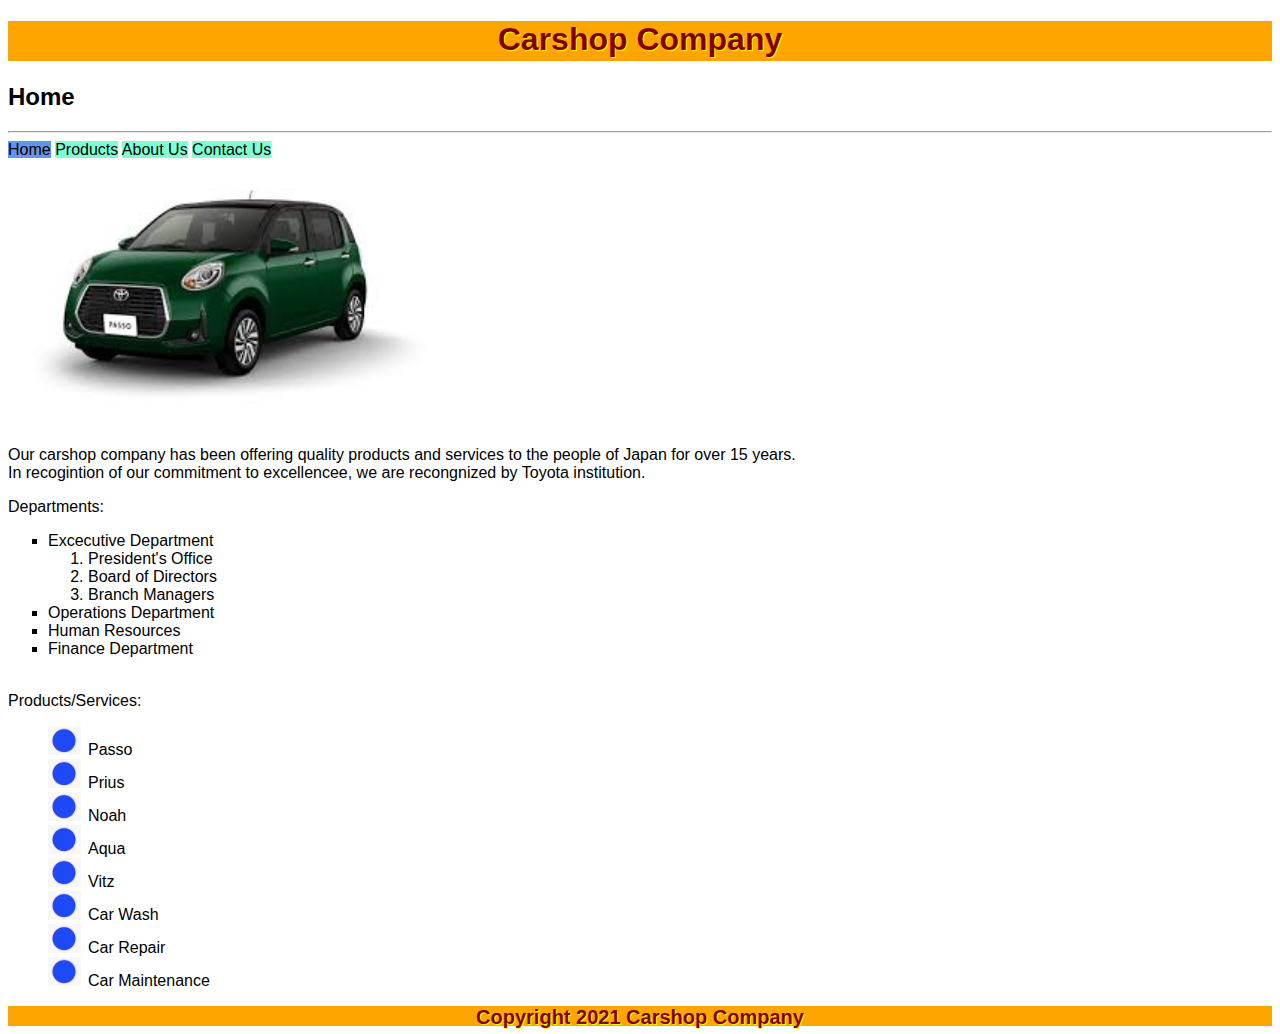
<file: index.html>
<!DOCTYPE html>
<html lang="en">

<head>
    <meta charset="UTF-8">
    <meta http-equiv="X-UA-Compatible" content="IE=edge">
    <meta name="viewport" content="width=device-width, initial-scale=1.0">
    <title>Homepage</title>
    <link rel="stylesheet" type="text/css" href="css/general.css">
</head>

<body>
    <!-- I am an HTML document. -->
    <!-- &lt; -->
    <header>
        <h1 id="website_header">Carshop Company</h1>
        <h2>Home</h2>
        <hr>
        <nav>
            <a class="main_link" id="current_page" href="index.html">Home</a>
            <a class="main_link"  href="products.html">Products</a>
            <a class="main_link" href="about_us.html">About Us</a>
            <a class="main_link"  href="contact_us.html">Contact Us</a>
        </nav>
    </header>
        <br>
        <img id="home_photo" src="images/passo.jpg" alt="Picture of Passo.">
        <p>Our carshop company has been offering quality products and services
            to the people of Japan for over 15 years. <br>In recogintion of our 
            commitment to excellencee, we are recongnized by Toyota institution.
        </p>

    

    Departments:
    <ul>
        <li>Excecutive Department
            <ol><li>President's Office</li>
                <li>Board of Directors</li>
                <li>Branch Managers</li>
            </ol>    
        </li>
        <li>Operations Department</li>
        <li>Human Resources</li>
        <li>Finance Department</li>
    </ul>
        <br>
    Products/Services:
    <ol>
        <li>Passo</li>
        <li>Prius</li>
        <li>Noah</li>
        <li>Aqua</li>
        <li>Vitz</li>
        <li>Car Wash</li>
        <li>Car Repair</li>
        <li>Car Maintenance</li>
    </ol>

    <footer id="website_footer">Copyright 2021 Carshop Company</footer>
</body>

</html>
</file>
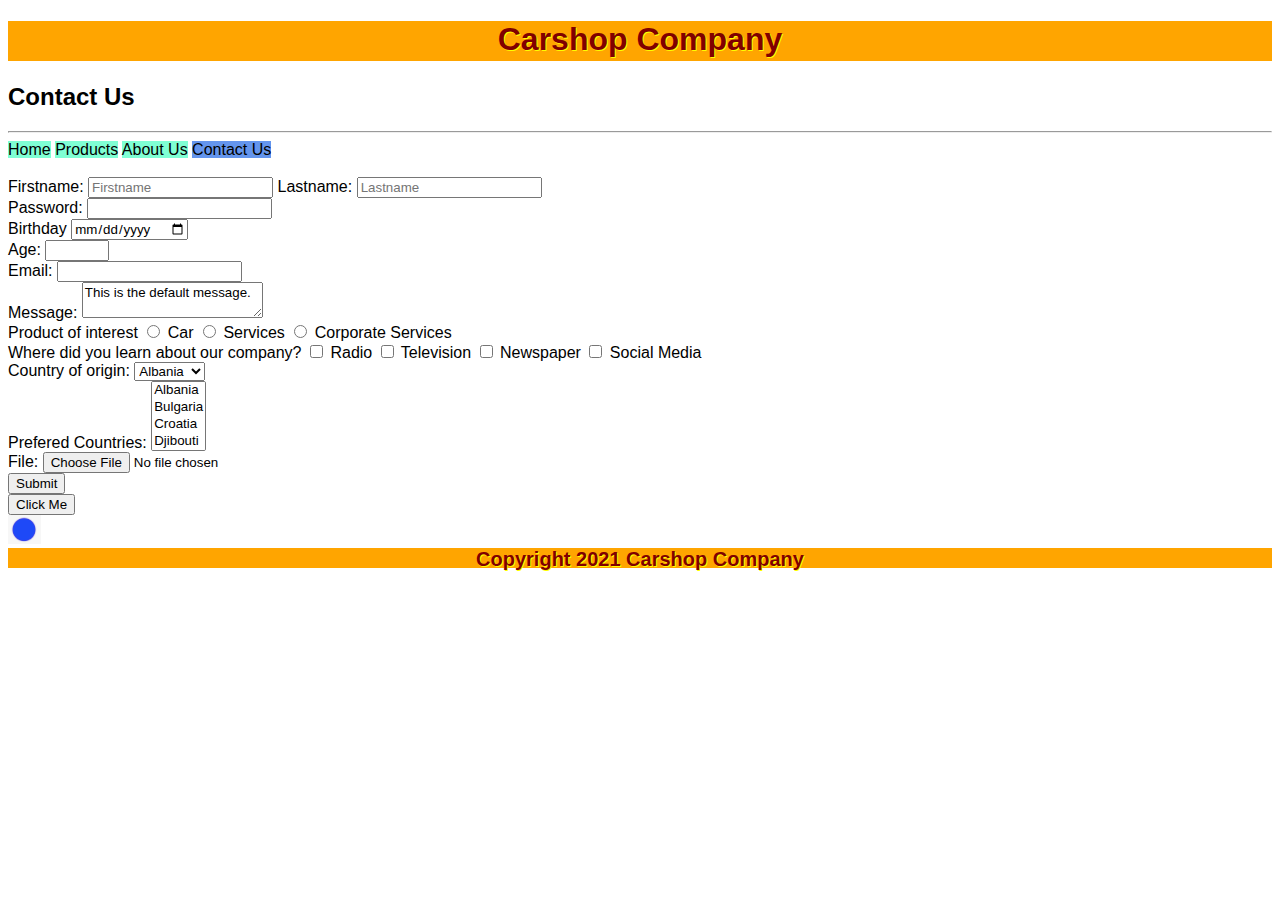
<file: contact_us.html>
<!DOCTYPE html>
<html lang="en">
<head>
    <meta charset="UTF-8">
    <meta http-equiv="X-UA-Compatible" content="IE=edge">
    <meta name="viewport" content="width=device-width, initial-scale=1.0">
    <title>Contact Us</title>
    <link rel="stylesheet" type="text/css" href="css/general.css">
</head>
<body>
    <h1 id="website_header">Carshop Company</h1>
    <h2>Contact Us</h2>
    <hr>
    <header>
        <nav>
            <a class="main_link" href="index.html">Home</a>
            <a class="main_link"  href="products.html">Products</a>
            <a class="main_link" href="about_us.html">About Us</a>
            <a class="main_link" id="current_page" href="contact_us.html">Contact Us</a>
        </nav>
    </header>
    <br>
    <form>
        <label for="firstname">Firstname:</label>
        <input type="text" name="firstname" id="firstname" placeholder="Firstname">
        <label for="lastname">Lastname:</label>
        <input type="text" name="lastname" id="lastname" placeholder="Lastname">
        <br>
        <label for="password">Password:</label>
        <input type="password"  id="password" name="password">
        <br>
        <label for="birthday">Birthday</label>
        <input type="date" name="birthday" id="birthday">
        <br>
        <label for="age">Age:</label>
        <input type="number" name="age" id="age" min="0" max="150">
        <br>
        <label for="e-mail">Email:</label>
        <input type="email" name="email" id="email">
        <br>
        <label for="message">Message:</label>
        <textarea id="message" name="message">This is the default message.</textarea>
        <br>
        <label for="product_of_interest">Product of interest</label>
        <input type="radio" value="car" id="car" name="product_of_interest">
        <label for="product_of_interest">Car</label>
        <input type="radio" value="services" id="services" name="product_of_interest">
        <label for="services">Services</label>
        <input type="radio" value="corporate_services" id="corporate_services" name="product_of_interest">
        <label for="corporate_services">Corporate Services</label>
        <br>
        <label for="media_reference">Where did you learn about our company?</label>
        <input type="checkbox" name="radio" id="radio">
        <label for="radio">Radio</label>
        <input type="checkbox" name="television" id="television">
        <label for="television">Television</label>
        <input type="checkbox" name="newspaper" id="newspaper">
        <label for="newspaper">Newspaper</label>        
        <input type="checkbox" name="social_media" id="social_media">
        <label for="social_media">Social Media</label>
        <br>
        <label for="country_of_origin">Country of origin:</label>
        <select name="country_of_origin" id="country_of_origin">
            <option value="albania">Albania</option>
            <option value="bulgaria">Bulgaria</option>
            <option value="croatia">Croatia</option>
            <option value="djibouti">Djibouti</option>
            <option value="eritrea">Eritrea</option>
            <option value="france">France</option>
        </select> 
        <br>
        <label for="prefered_countries">Prefered Countries:</label>
        <select name="country_of_origin" id="prefered_countries" multiple>
            <option value="albania">Albania</option>
            <option value="bulgaria">Bulgaria</option>
            <option value="croatia">Croatia</option>
            <option value="djibouti">Djibouti</option>
            <option value="eritrea">Eritrea</option>
            <option value="france">France</option>
        </select>
        <br>
        <label for="myFile">File: </label>
        <input type="file" name="myFile" id="myFile">
        <br>
        <button type="submit" value="submit">Submit</button>
        <br>
        <input type="button" value="Click Me">
        <br>
        <input type="image" src="images/blue_dot.png" alt="Blue dot button">
    </form>
    <footer id="website_footer">Copyright 2021 Carshop Company</footer>
</body>
</html>
</file>
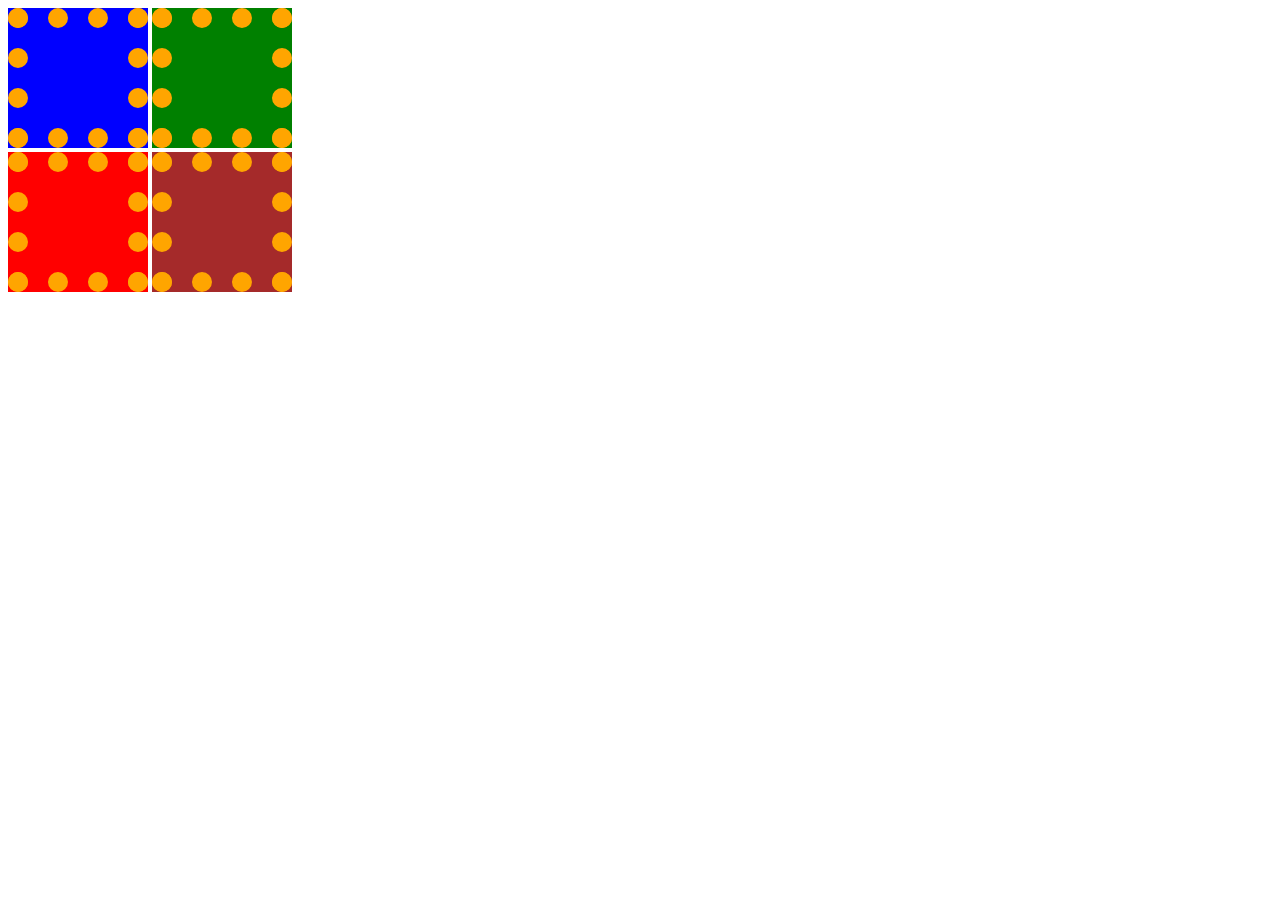
<file: Exercise1.html>
<!DOCTYPE html>
<html lang="en">
<head>
    <meta charset="UTF-8">
    <meta http-equiv="X-UA-Compatible" content="IE=edge">
    <meta name="viewport" content="width=device-width, initial-scale=1.0">
    <title>Exercise1</title>
    <style>
        .box {
            height: 100px;
            width:100px;
            display: inline-block;
            border: 20px dotted orange;
        }

        #b1 {
            background-color:blue;
        }

        #b2 {
            background-color:green;
        }

        #b3 {
            background-color:red;
        }

        #b4 {
            background-color:brown;
        }
    </style>
</head>
<body>
    <div class="box" id="b1"></div>
    <div class="box" id="b2"></div>
    <br>
    <div class="box" id="b3"></div>
    <div class="box" id="b4"></div>
</body>
</html>
</file>
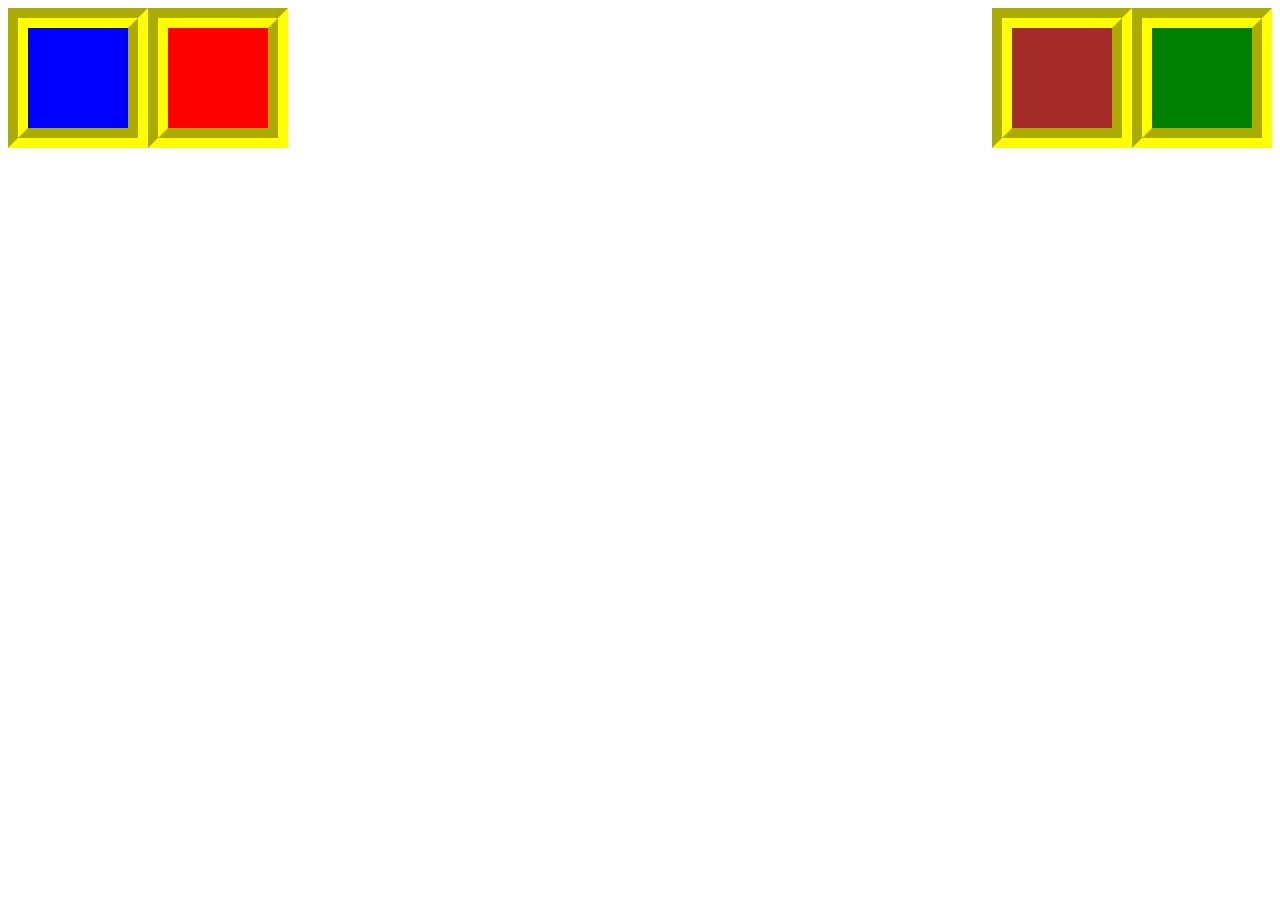
<file: Exercise2.html>
<!DOCTYPE html>
<html lang="en">
<head>
    <meta charset="UTF-8">
    <meta http-equiv="X-UA-Compatible" content="IE=edge">
    <meta name="viewport" content="width=device-width, initial-scale=1.0">
    <title>Exercise2</title>
    <style>
        .box {
            height:100px;
            width:100px;
            display:inline-block;
            /* border:5px solid yellow; */
            border: 20px groove yellow;
        }

        #b1 {
            background-color:blue;
            float:left;
        }

        #b2 {
            background-color:green;
            float: right;
        }

        #b3 {
            background-color:red;
            float:left;
        }

        #b4 {
            background-color:brown;
            float:right;
        }
    </style>
</head>
<body>
    <div class="box" id="b1"></div>
    <div class="box" id="b2"></div>
    <div class="box" id="b3"></div>
    <div class="box" id="b4"></div>
</body>
</html>
</file>
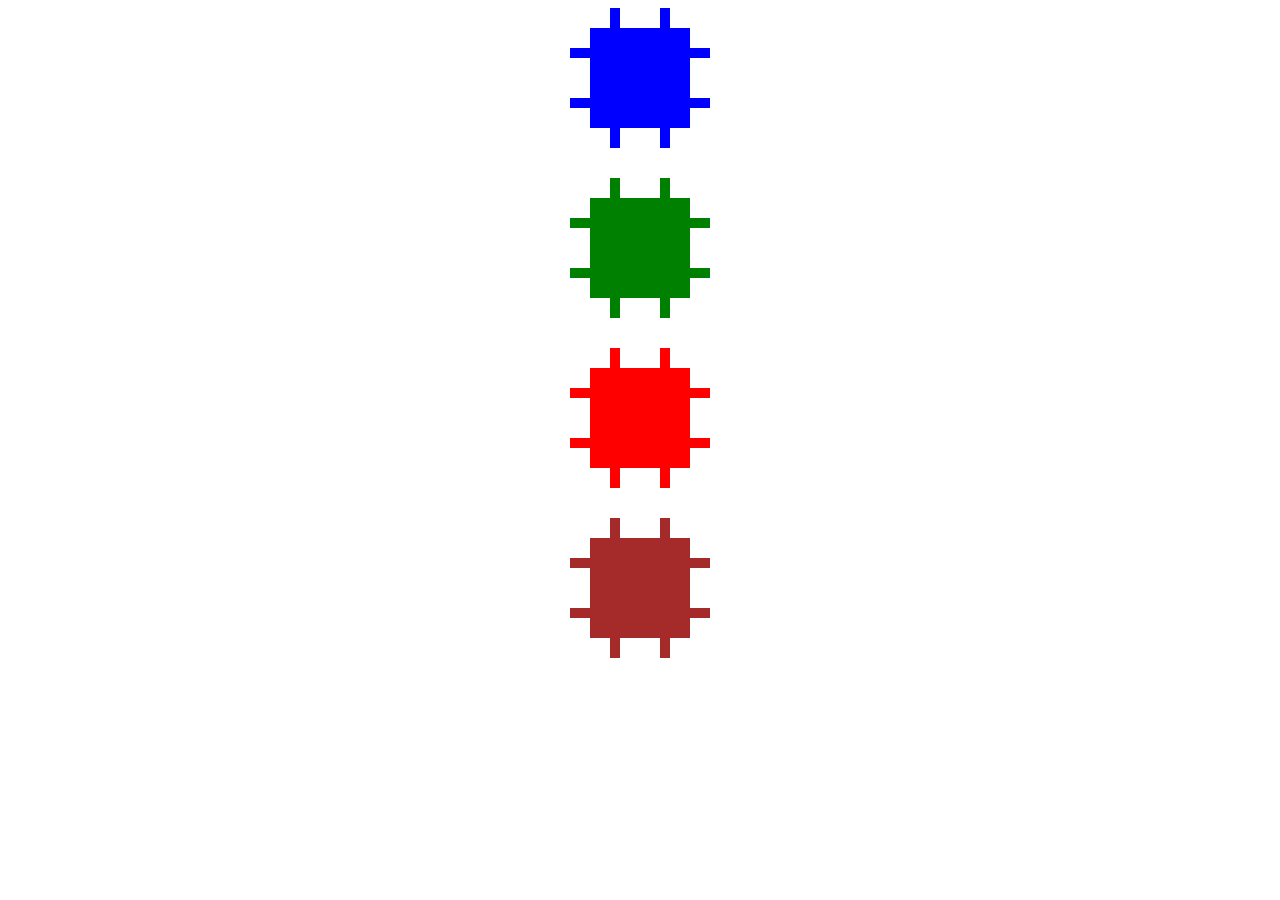
<file: Exercise3.html>
<!DOCTYPE html>
<html lang="en">
<head>
    <meta charset="UTF-8">
    <meta http-equiv="X-UA-Compatible" content="IE=edge">
    <meta name="viewport" content="width=device-width, initial-scale=1.0">
    <title>Exercise3</title>
    <style>
        .box {
            height:100px;
            width:100px;
            margin:auto;
            margin-bottom:30px;
            border:20px dashed white;
        }

        #b1 {
            background-color:blue;
        }

        #b2 {
            background-color:green;
        }

        #b3 {
            background-color:red;
        }

        #b4 {
            background-color:brown;
        }
    </style>
</head>
<body>
    <div class="box" id="b1"></div>
    <div class="box" id="b2"></div>
    <div class="box" id="b3"></div>
    <div class="box" id="b4"></div>
</body>
</html>
</file>
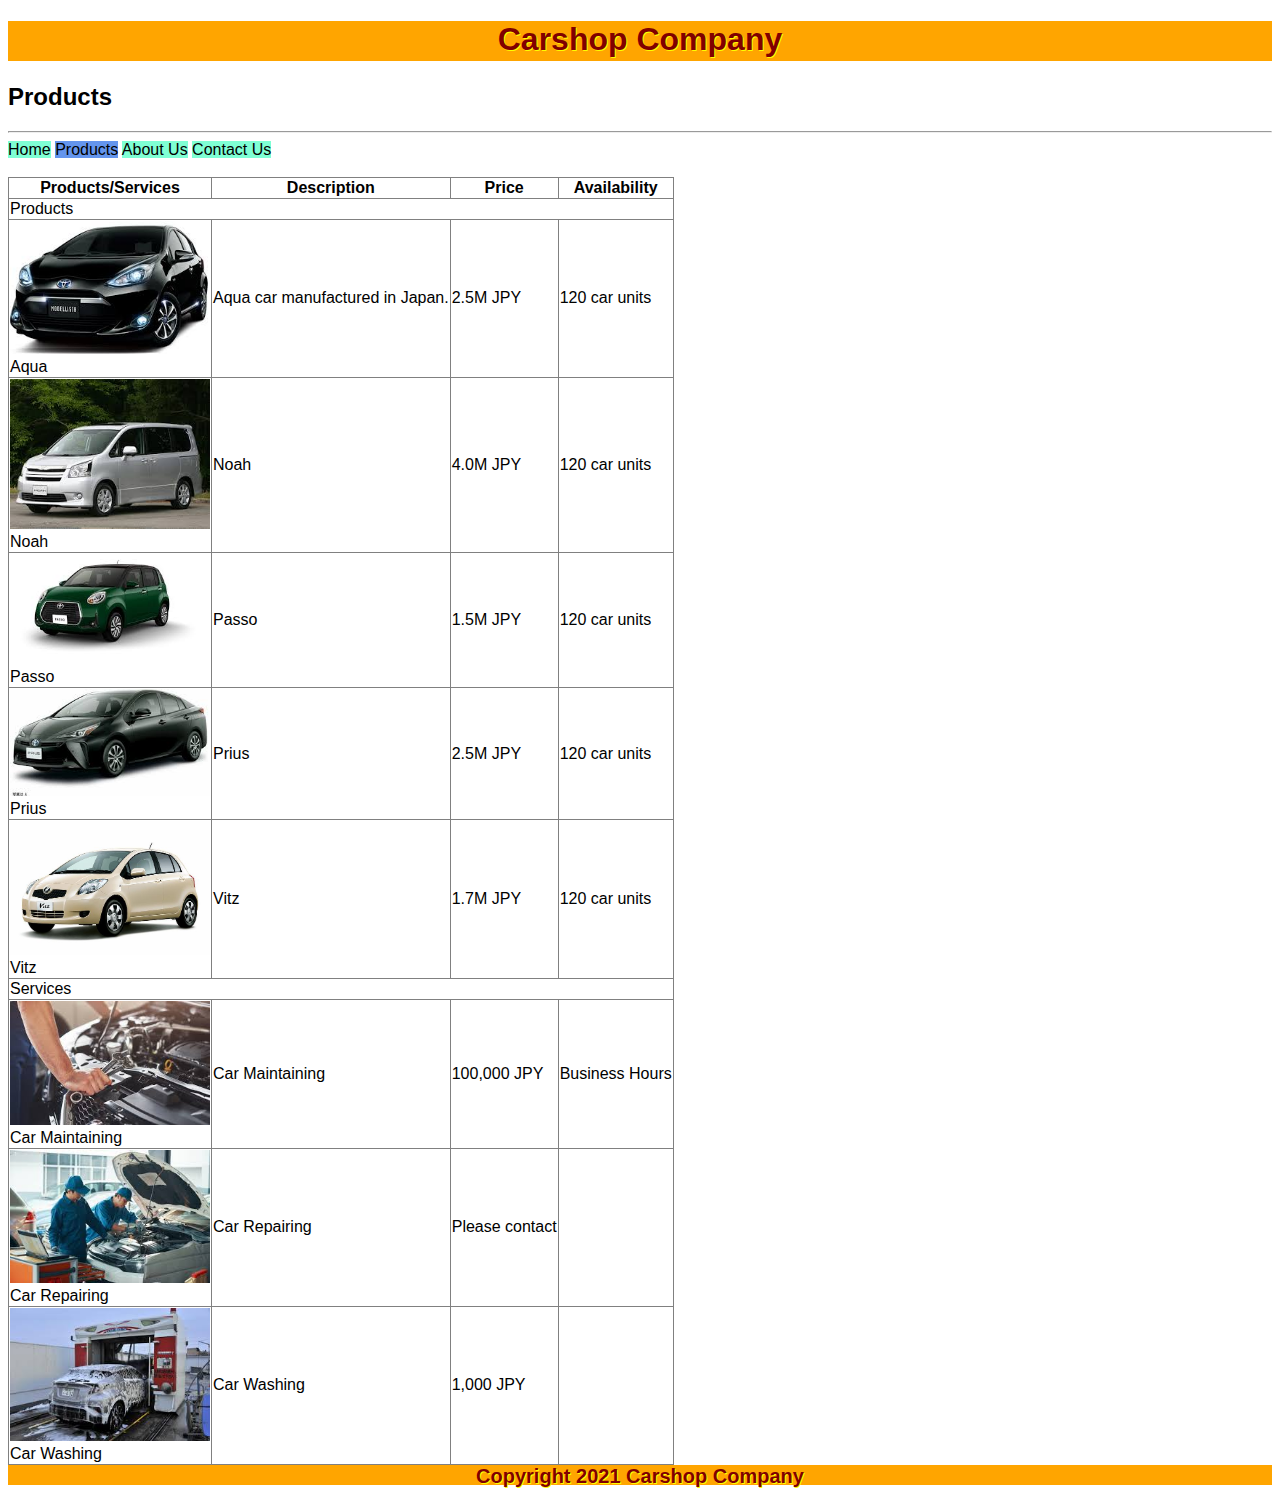
<file: products.html>
<!DOCTYPE html>
<html lang="en">
<head>
    <meta charset="UTF-8">
    <meta http-equiv="X-UA-Compatible" content="IE=edge">
    <meta name="viewport" content="width=device-width, initial-scale=1.0">
    <title>Products</title>
    <link rel="stylesheet" type="text/css" href="css/general.css">
</head>
<body>
    <h1 id="website_header">Carshop Company</h1>
    <h2>Products</h2>
    <hr>
    <header>
        <nav>
            <a class="main_link" href="index.html">Home</a>
            <a class="main_link" id="current_page" href="products.html">Products</a>
            <a class="main_link" href="about_us.html">About Us</a>
            <a class="main_link" href="contact_us.html">Contact Us</a>  
        </nav>  
    </header>
        <br>
    <table border="1">
        <tr>
            <th>Products/Services</th>
            <th>Description</th>
            <th>Price</th>
            <th>Availability</th>
        </tr>
        <tr>
            <td colspan="4">Products</td>
        </tr>
        <tr>
            <td>
                <img src="images/Aqua.jpg" width="200px" alt="Photo of Aqua">
                <br>
                Aqua
            </td>
            <td>Aqua car manufactured in Japan.</td>
            <td>2.5M JPY</td>
            <td>120 car units</td>
        </tr>
        <tr>
            <td>
                <img src="images/Noah.jpg" width="200px" alt="Photo of Noah">
                <br>
                Noah
            </td>
            <td>Noah</td>
            <td>4.0M JPY</td>
            <td>120 car units</td>
        </tr>
        <tr>
            <td>
                <img src="images/passo.jpg" width="200px" alt="Photo of Passo">
                <br>
                Passo
            </td>
            <td>Passo</td>
            <td>1.5M JPY</td>
            <td>120 car units</td>
        </tr>
        <tr>
            <td>
                <img src="images/prius.jpg" width="200px" alt="Photo of Prius">
                <br>
                Prius
            </td>
            <td>Prius</td>
            <td>2.5M JPY</td>
            <td>120 car units</td>
        </tr>
        <tr>
            <td>
                <img src="images/Vitz.jpg" width="200px" alt="Photo of Vitz">
                <br>
                Vitz
            </td>
            <td>Vitz</td>
            <td>1.7M JPY</td>
            <td>120 car units</td>
        </tr>
        <tr>
            <td colspan="4">Services</td>
        </tr>
        <tr>
            <td>
                <img src="images/Car_Maintaining.jpg" width="200px" alt="Photo of Car Maintaining">
                <br>
                Car Maintaining
            </td>
            <td>Car Maintaining</td>
            <td>100,000 JPY</td>
            <td>Business Hours</td>
        </tr>
        <tr>
            <td>
                <img src="images/Car_Repairing.jpg" width="200px" alt="Photo of Car Repairing">
                <br>
                Car Repairing
            </td>
            <td>Car Repairing</td>
            <td>Please contact</td>
            <td></td>
        </tr>
        <tr>
            <td>
                <img src="images/Car_Washing.jpg" width="200px" alt="Photo of Car Washing">
                <br>
                Car Washing
            </td>
            <td>Car Washing</td>
            <td>1,000 JPY</td>
            <td></td>
        </tr>
    </table>
    <footer id="website_footer">Copyright 2021 Carshop Company</footer>
</body>
</html>
</file>
<file: css/general.css>
/* div {
    text-decoration: underline;
    color: green !important;
} */
* {
    font-family:Arial, Helvetica, 'Gill Sans', 'Gill Sans MT', Calibri, 'Trebuchet MS', sans-serif;
}

.main_link {
    color:black;
    background-color:aquamarine;
    text-decoration: none;
}

#current_page {
    background-color: cornflowerblue;
}

div span {
    background-color:yellow;
}

.main_link:hover{
    background-color:yellow;
}

#password:active {
    background:yellow;
}

.main_link:visited{
    color:black;
}

#website_header {
    color:maroon;
    font-weight:bold;
    font-style:normal;
    text-transform:capitalize;
    text-align: center;
    text-shadow:1px 1px 0px yellow;
    background-color:orange;
    height:40px;
    /* text-indent:-50px; */
    /* letter-spacing:1px; */
    /* word-spacing:50px; */
}    

ul > li {
    list-style-type:square;
}

body > ol > li {
    /* list-style-type: lower-roman;
    list-style-position:inside; */
    list-style:url("../images/blue_dot.png") circle inside;
}

.about_us_photo {
    background-color:rgb(192, 216, 37); 
    height:150px;
    width: 150px;
    background-repeat: no-repeat;
    background-position:0px 0px;
    background-attachment: scroll;
    background-size: 350px 250px;
    padding: 50px;
    margin: 50px;
    border:5px solid red;
    /* border-radius: 350px; */
    overflow: hidden;
    box-sizing: content-box;
    box-shadow: 20px 20px 4px yellow;
    display: inline-block;
    position:relative;
}

#photo1 {
    /* background-image:url("../images/Aqua.jpg"); */
    background: rgb(62,50,168) url("../images/Car_Repairing.jpg") no-repeat 0px 0px;
    left: 200px;
    top: 50px;
    /* position: fixed; */
    z-index:-1;
}

#photo2 {
    background-image:url("../images/Noah.jpg");
    z-index:-2;
}

#photo3 {
    background-image:url("../images/passo.jpg");
}

#photo4 {
    background-image:url("../images/prius.jpg");
}

#home_photo {
    max-width:450px;
    width: 100%;
}

table{
    empty-cells: hide;
    border-spacing:20px 30px;
    border-collapse:collapse;
}

#aphoto {
   float:right;
}

#sample_paragraph {
   clear:right;
}

#website_footer {
    color:maroon;
    font-size:20px;
    font-weight:bold;
    font-style:normal;
    text-transform:capitalize;
    text-align: center;
    text-shadow:1px 1px 0px yellow;
    background-color:orange;
    height:20px;
}
</file>
